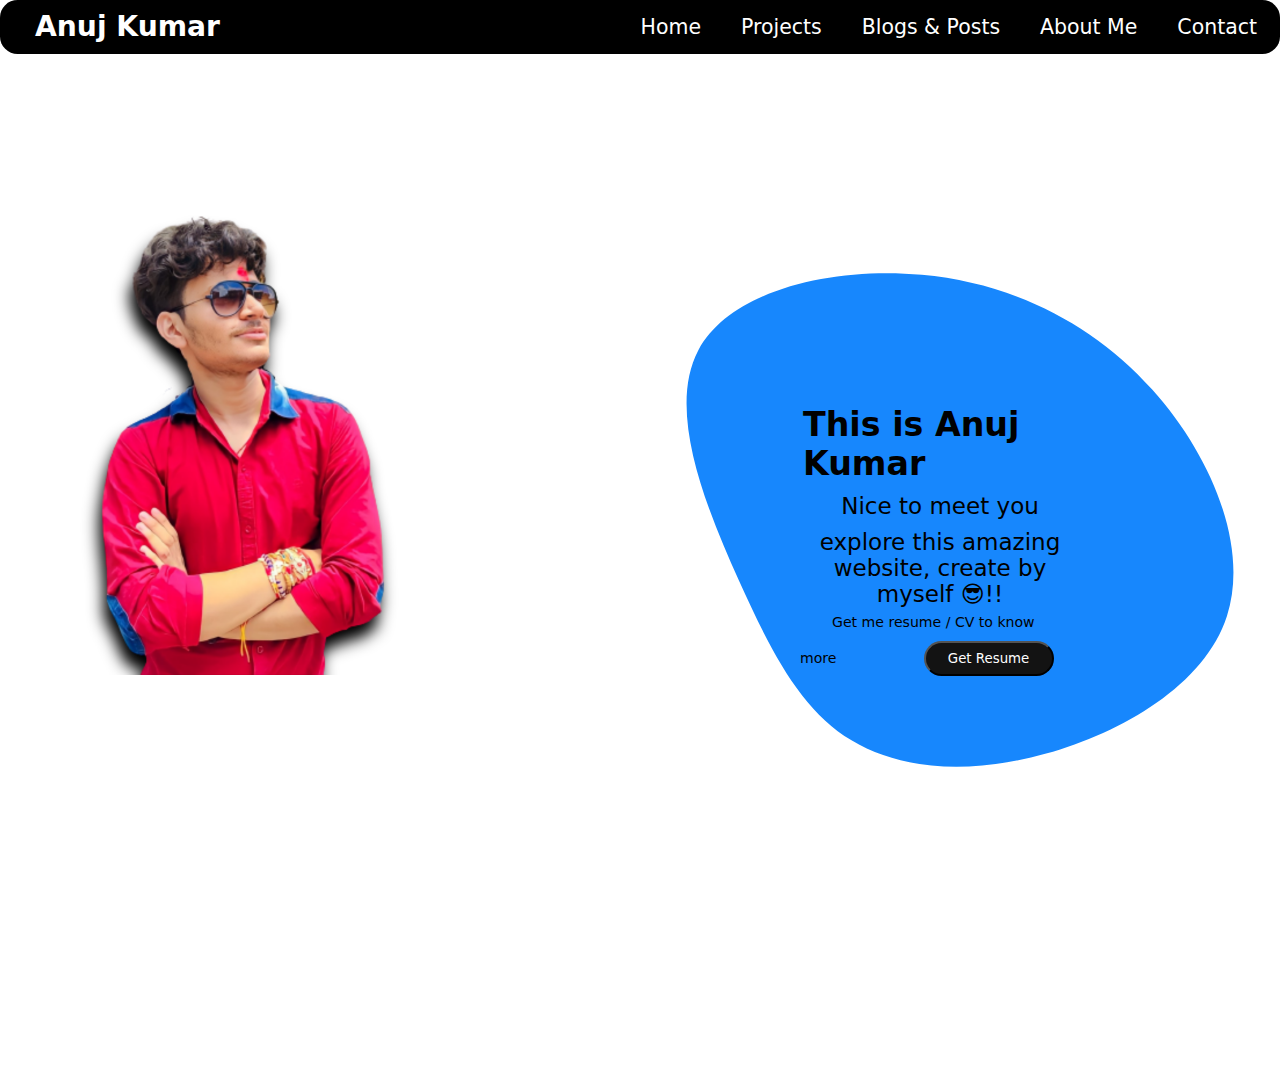
<file: index.html>
<!DOCTYPE html>
<html lang="en">
<head>
    <meta charset="UTF-8">
    <meta name="viewport" content="width=device-width, initial-scale=1.0">
    <title>Home Page</title>
    <link rel="stylesheet" href="./style.css">
</head>
<body>
    
    <header>
        <div class="logo">
            <h2>Anuj Kumar</h2>
        </div>

        <nav>
            <ul class = 'nav-links'>
                <li><a href="./index.html">Home</a></li>
                <li><a href="./project.html">Projects</a></li>
                <li><a href="./blog.html">Blogs & Posts</a></li>
                <li><a href="./about.html">About Me</a></li>
                <li><a href="./contact.html">Contact</a></li>
            </ul>
        </nav>
    </header>



    <div class="main">

        <div class="main-pic">
            <img src="./img/img2.png" alt="my pic" class="main-pic-img">
        </div>

        <div class="quota-line">

            <h2>This is Anuj Kumar</h2>
            <p>Nice to meet you</p>
            <p>explore this amazing website, create by myself 😎!!</p>

            <small class="cv-small">Get me resume / CV to know more</small>

            <button type="button" class="cv-buttton">Get Resume</button>

        </div>

        <div class="design-ball">
            <img src="./img/blob-haikei.svg" alt="ball">
        </div>

    </div>


</body>
</html>
</file>
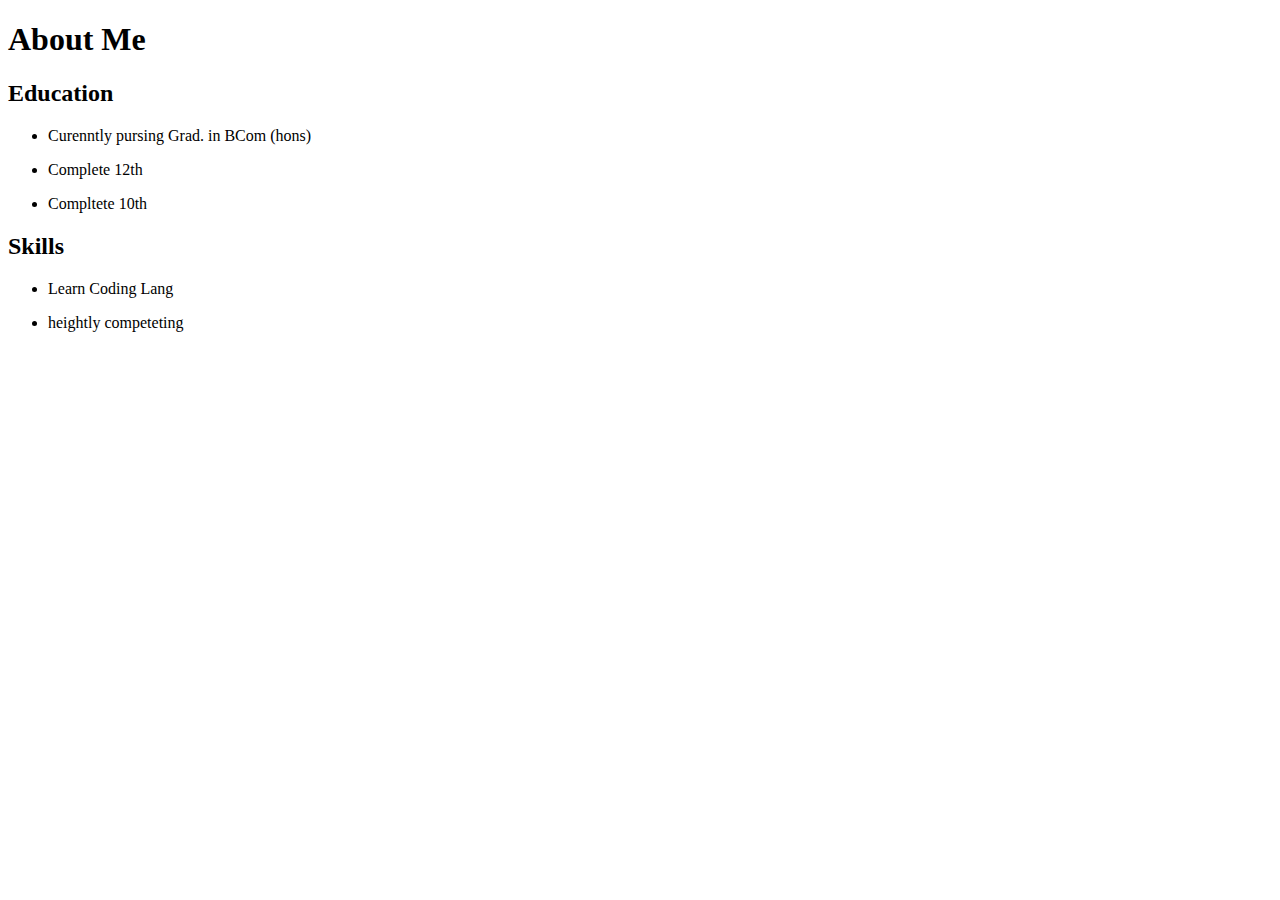
<file: about.html>
<!DOCTYPE html>
<html lang="en">
<head>
    <meta charset="UTF-8">
    <meta name="viewport" content="width=device-width, initial-scale=1.0">

    <title>About</title>
</head>
<body>
    
    <div class="main">
        <h1>About Me</h1>

        <h2>Education</h2>
        <ul>
            <li><p>Curenntly pursing Grad. in BCom (hons)</p></li>

            <li><p>Complete 12th</p></li>
            <li><p>Compltete 10th</p></li>
        </ul>

        <h2>Skills</h2>
        <ul>
            <li><p>Learn Coding Lang</p></li>
            <li><p>heightly competeting</p> </li>
        </ul>
    </div>
</body>
</html>
</file>
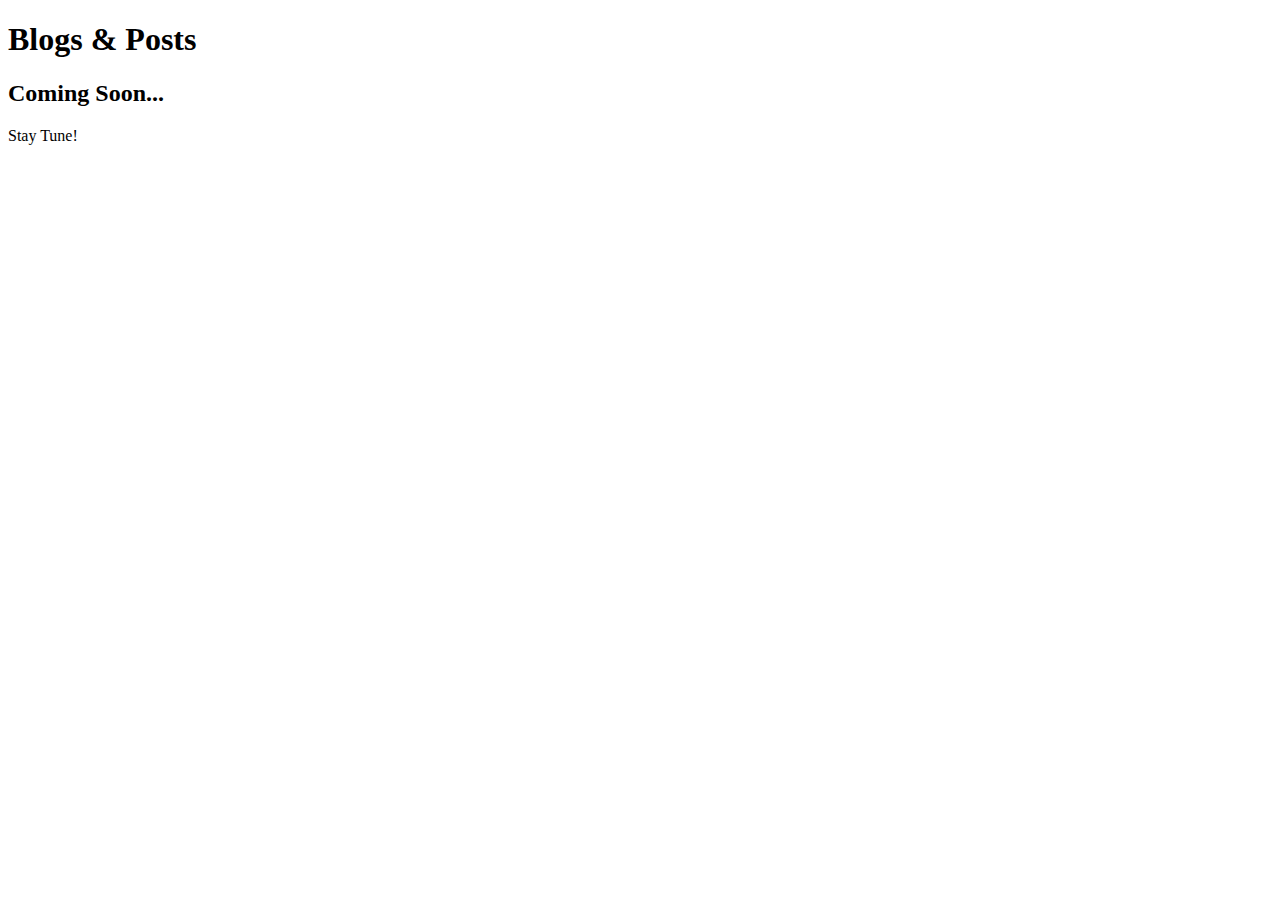
<file: blog.html>
<!DOCTYPE html>
<html lang="en">
<head>
    <meta charset="UTF-8">
    <meta name="viewport" content="width=device-width, initial-scale=1.0">
    <title>Blogs </title>
</head>
<body>
    
    <div class="main">
        <h1>Blogs & Posts</h1>

        <h2>Coming Soon...</h2>
        <p>Stay Tune!</p>
    </div>

</body>
</html>
</file>
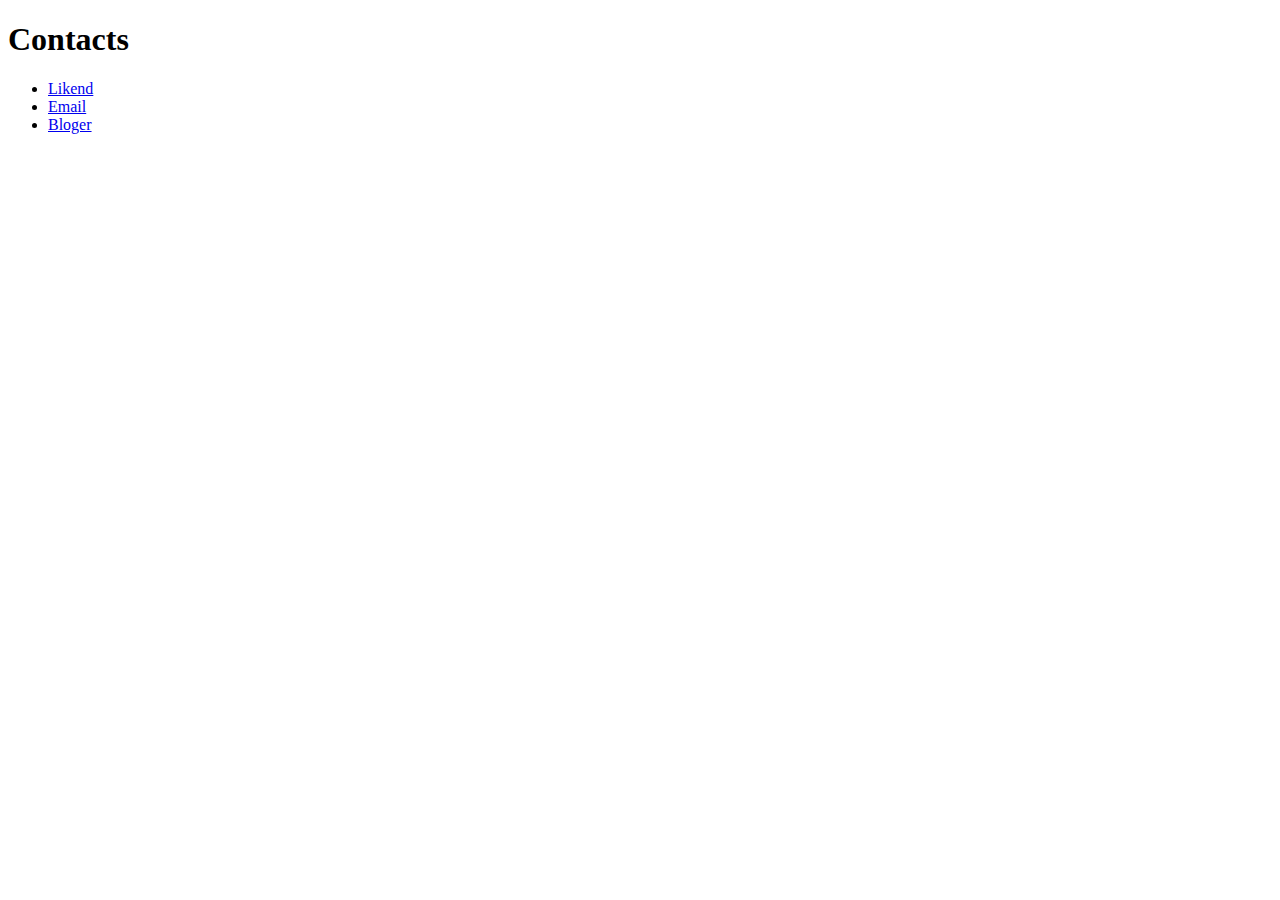
<file: contact.html>
<!DOCTYPE html>
<html lang="en">
<head>
    <meta charset="UTF-8">
    <meta name="viewport" content="width=device-width, initial-scale=1.0">

    <title>Contacts</title>
</head>
<body>
    

    <div class="main">

        <h1>Contacts</h1>

        <ul>
            <li><a href="#">Likend</a></li>
            <li><a href="#">Email</a></li>
            <li><a href="#">Bloger</a></li>
        </ul>

    </div>
</body>
</html>
</file>
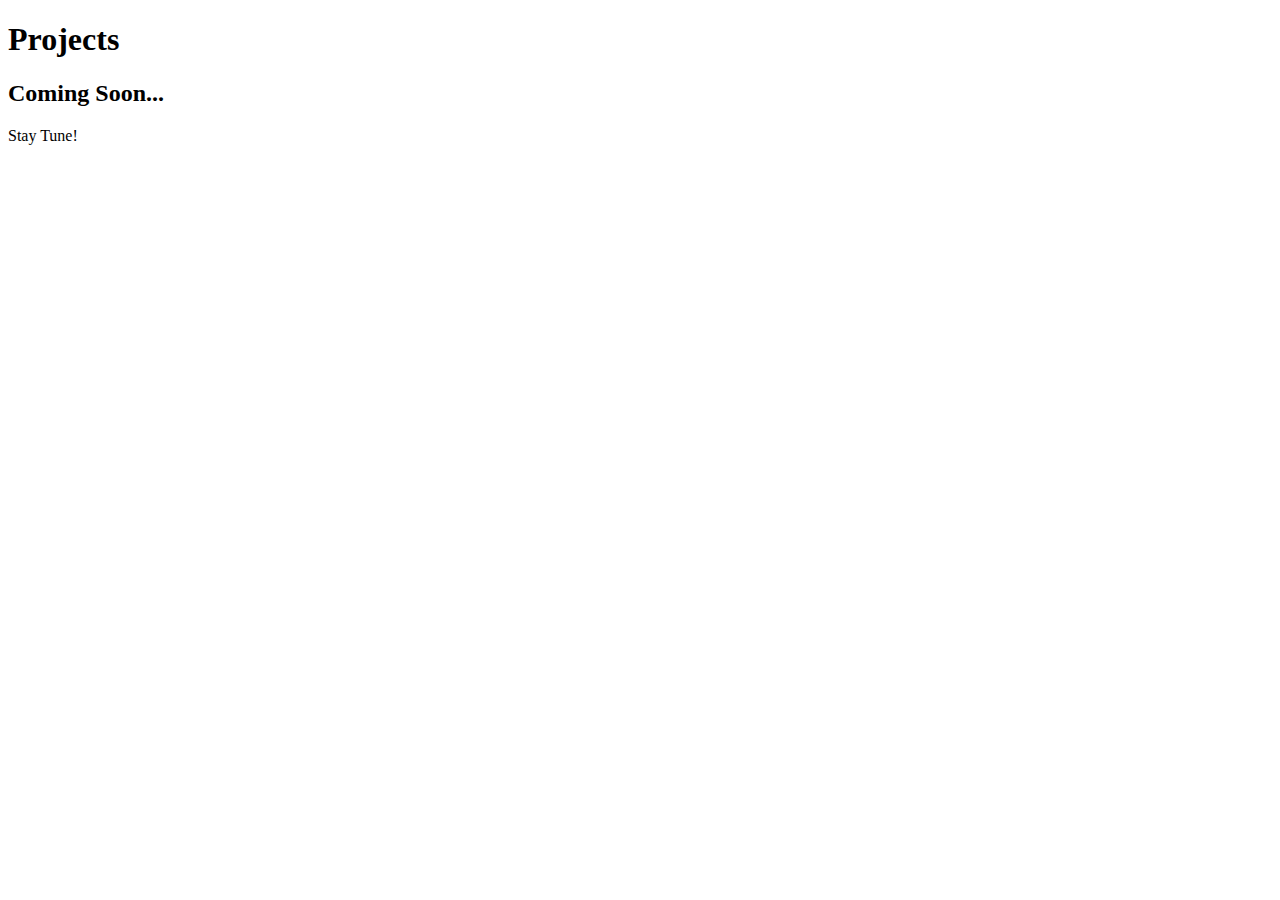
<file: project.html>
<!DOCTYPE html>
<html lang="en">
<head>
    <meta charset="UTF-8">
    <meta name="viewport" content="width=device-width, initial-scale=1.0">
    <title>Projects </title>
</head>
<body>
    
    <div class="main">
        <h1>Projects</h1>
        <h2>Coming Soon...</h2>
        <p>Stay Tune!</p>
    </div>

</body>
</html>
</file>
<file: style.css>
*{
    margin: 0;
    padding: 0;
    font-family: system-ui, -apple-system, BlinkMacSystemFont, 'Segoe UI', Roboto, Oxygen, Ubuntu, Cantarell, 'Open Sans', 'Helvetica Neue', sans-serif;
}

header {
    display: flex;
    border-radius: 1.1rem;
    background-color: black;
    color: white;
    position: fixed;
    top: 0px;
    left:0px;
    width: 100%;
    z-index: 2;
}
header .logo{
    flex: 1;
}

.logo h2{
    font-size: 2.2vw;
    padding: 10px 35px;
}

.nav-links li{
    list-style: none;
    padding:5px 20px;
}

.nav-links a {
    text-decoration: none;
    font-size: 1.6vw;
    color: white;
}

.nav-links li a:hover {
    color: rgb(45, 122, 167);
}

.nav-links{
    display: flex;
    justify-content: space-between;
    padding: 10px 3px;
}



.main{
    display: flex;
    justify-content: space-between;
    z-index: 1;
}

.main-pic img{
    width: 500px;
    height: 850px;
}

.main-pic-img{
    object-fit: contain;
}


.main .quota-line{
    padding: 400px 200px;
}

.design-ball img{
    width: 920px;
    height: 600px;
    margin-top: 220px;
    margin-right: 100px;
}

.quota-line {
    position: absolute;
    margin-left: 600px;
}

.quota-line h2{
    font-size: 2.6vw;
    padding: 5px 3px;
}
.quota-line p{
    text-align: center;
    font-size: 1.8vw;
    padding: 5px 3px;
}

.quota-line small{
    margin: 10px 20px 20px 30px;
    text-align: center;
    font-size: 1.1vw;
    padding: 3px 2px;
}

.quota-line button{
    margin-top: 10px;
    margin-left: 60px;
    width: 130px;
    height: 35px;
    background-color: rgb(19, 19, 19);
    color: white;
    border-radius: 1.2rem;
}

.quota-line button:hover{
    background: rgba(43, 43, 43, 0.884);
}
</file>
